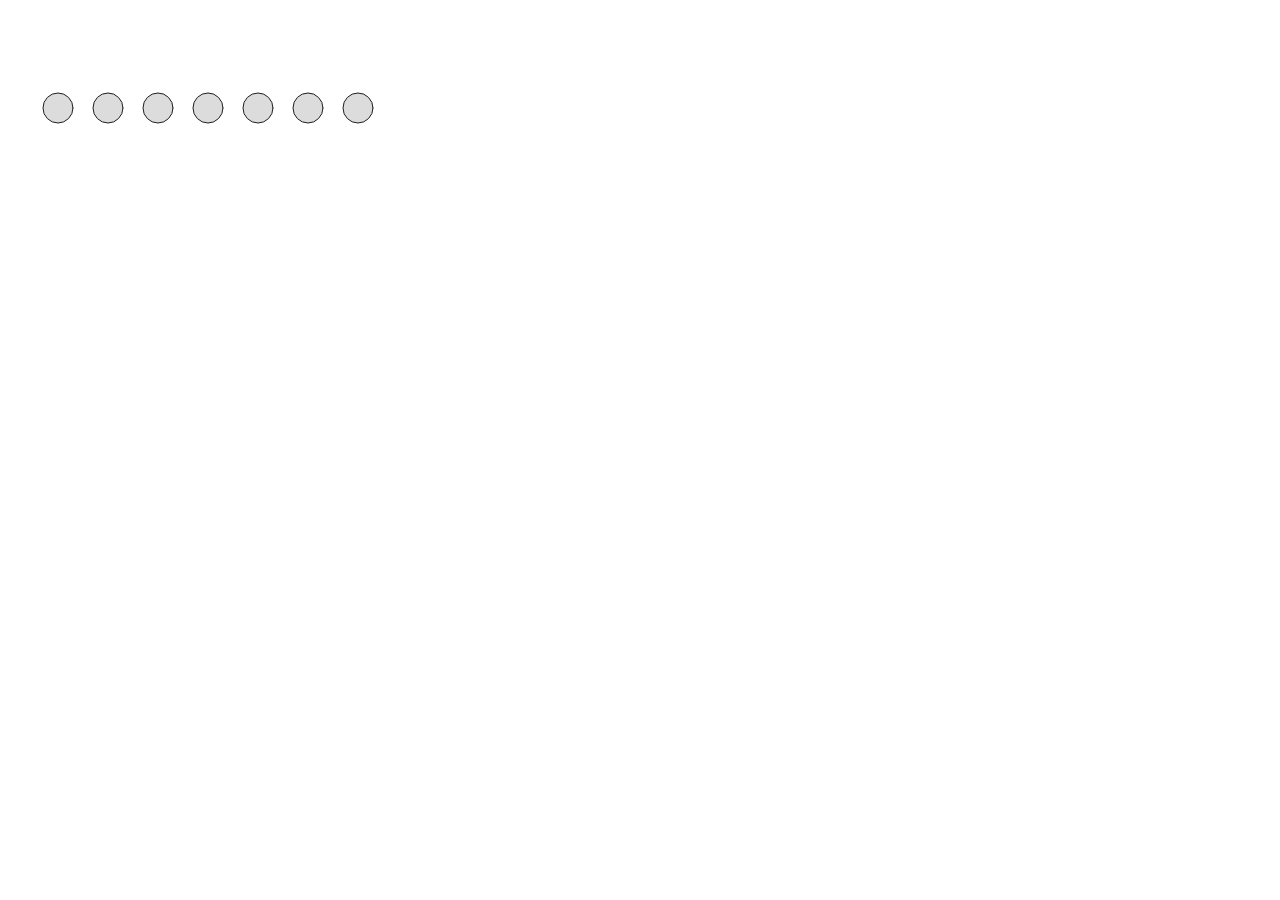
<file: assignment2-iteration/1-seven-circles/index.html>
<!DOCTYPE html>
<html lang="en">
<head>
    <meta charset="UTF-8">
    <meta name="viewport" content="width=device-width, initial-scale=1.0">

    <link rel="stylesheet" href="style.css">
    <script src="p5.js"></script>
    <title> 1-seven-circles </title>
</head>
<body>
    <script src="sketch.js"></script>
</body>
</html>
</file>
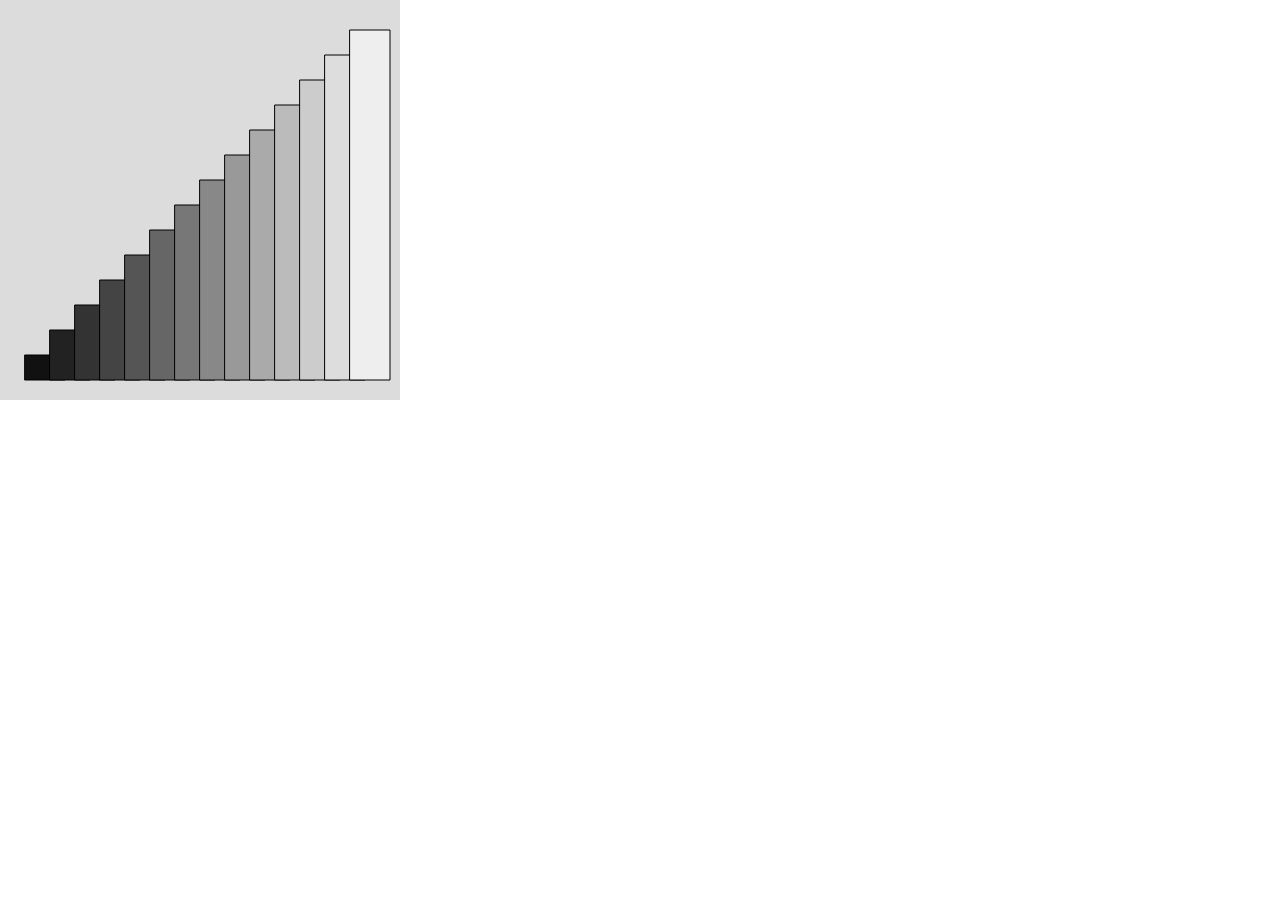
<file: assignment2-iteration/2-transitioning-rectangles/index.html>
<!DOCTYPE html>
<html lang="en">
<head>
    <meta charset="UTF-8">
    <meta name="viewport" content="width=device-width, initial-scale=1.0">

    <link rel="stylesheet" href="style.css">
    <script src="p5.js"></script>
    <title> 2-transitioning-rectangles </title> 
</head>
<body>
    <script src="sketch.js"></script>
</body>
</html>
</file>
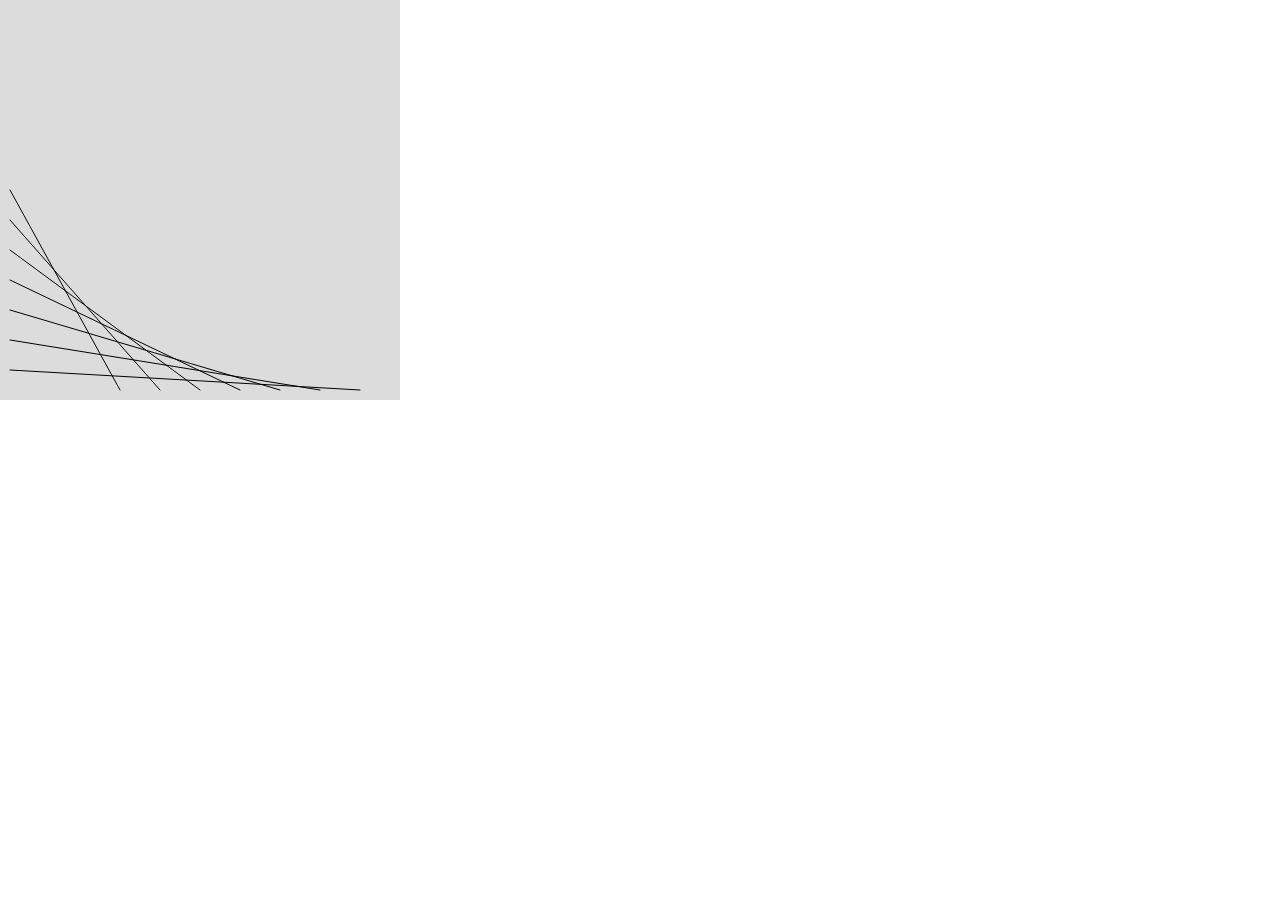
<file: assignment2-iteration/3-string-art/index.html>
<!DOCTYPE html>
<html lang="en">
<head>
    <meta charset="UTF-8">
    <meta name="viewport" content="width=device-width, initial-scale=1.0">

    <link rel="stylesheet" href="style.css">
    <script src="p5.js"></script>
    <title> 3-string-art </title> 
</head>
<body>
    <script src="sketch.js"></script>
</body>
</html>
</file>
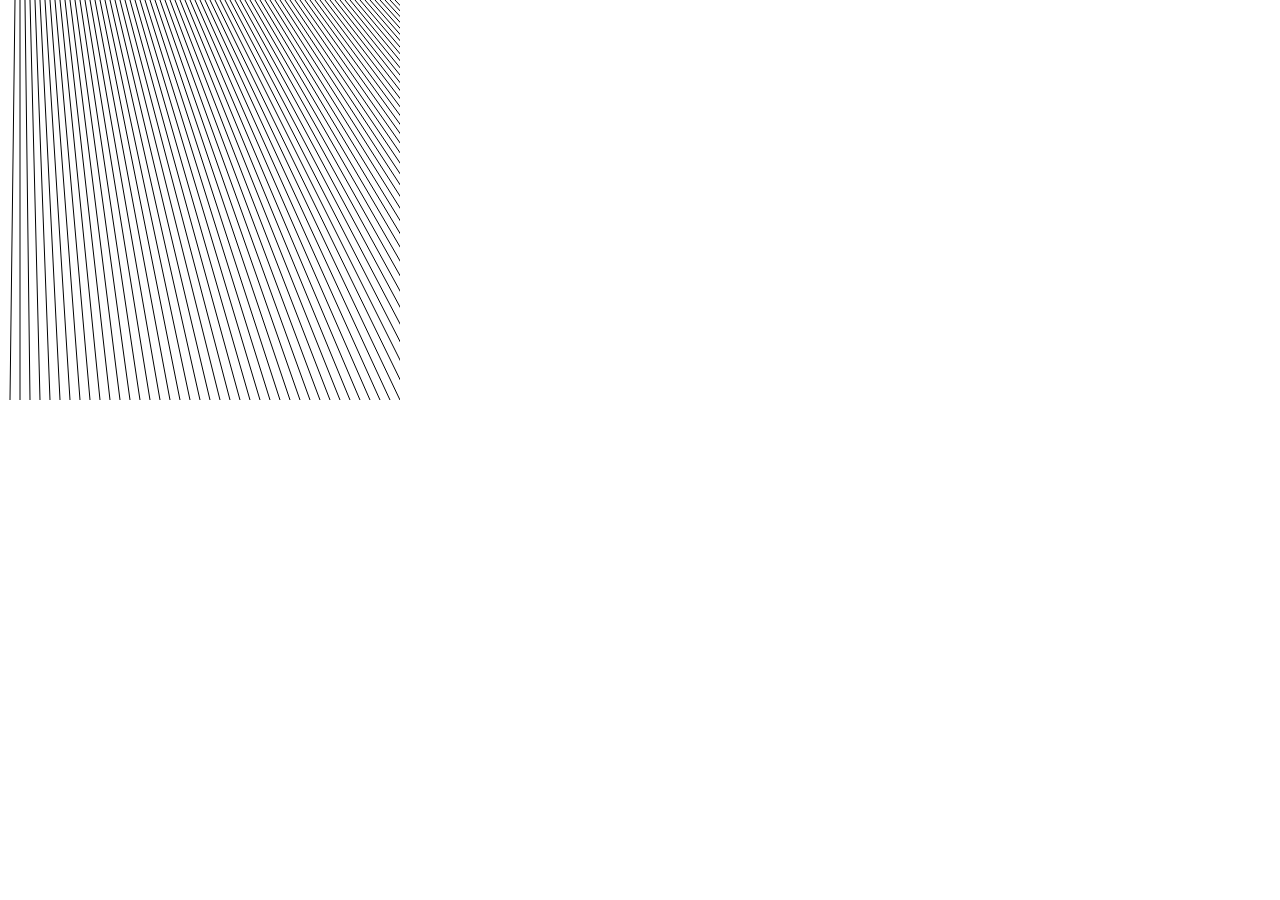
<file: assignment2-iteration/4-receding landscape/index.html>
<!DOCTYPE html>
<html lang="en">
<head>
    <meta charset="UTF-8">
    <meta name="viewport" content="width=device-width, initial-scale=1.0">

    <link rel="stylesheet" href="style.css">
    <script src="p5.js"></script>
    <title> 4-receding landscape </title> 
</head>
<body>
    <script src="sketch.js"></script>
</body>
</html>
</file>
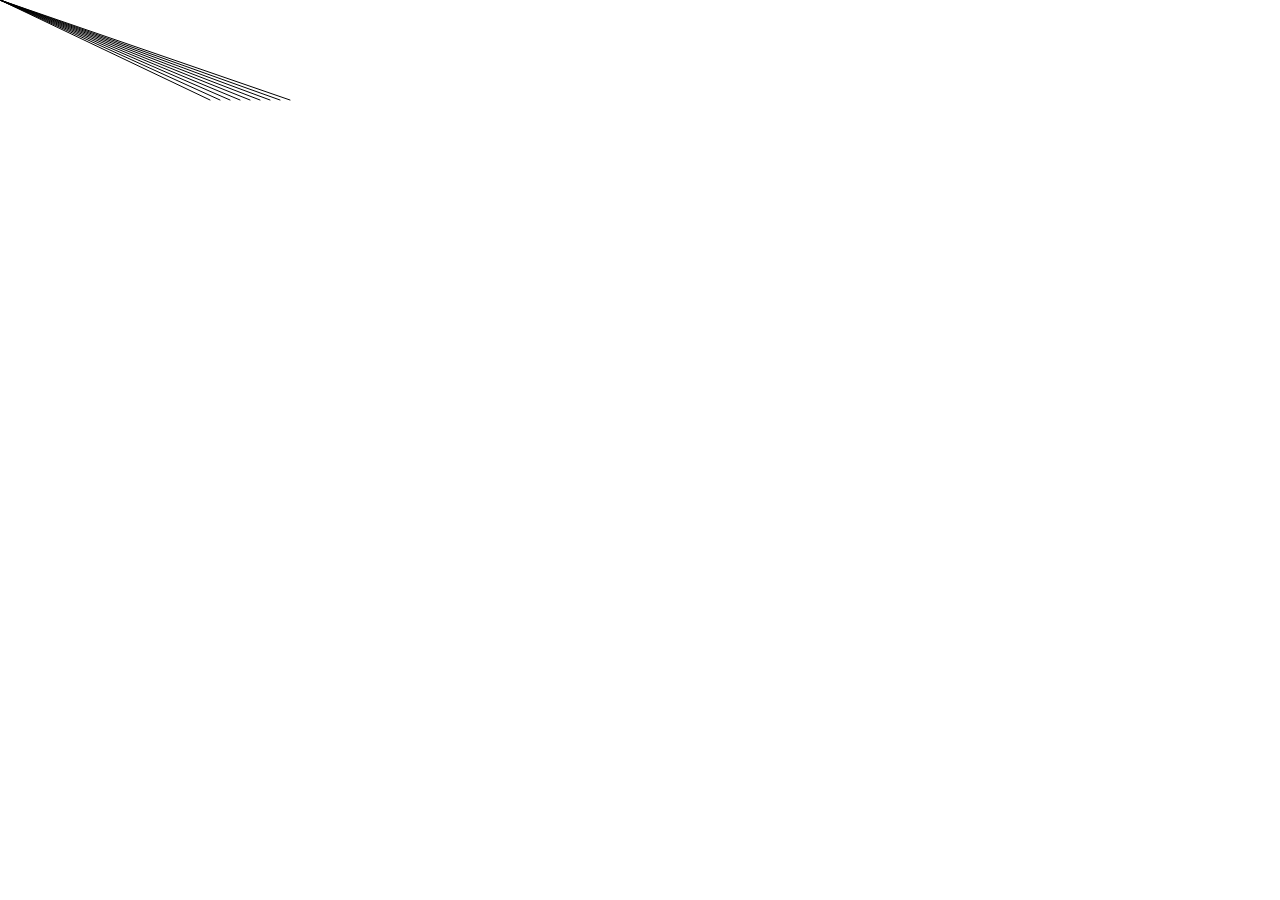
<file: assignment2-iteration/5-lines to cursor/index.html>
<!DOCTYPE html>
<html lang="en">
<head>
    <meta charset="UTF-8">
    <meta name="viewport" content="width=device-width, initial-scale=1.0">

    <link rel="stylesheet" href="style.css">
    <script src="p5.js"></script>
    <title> 5-lines to cursor </title> 
</head>
<body>
    <script src="sketch.js"></script>
</body>
</html>
</file>
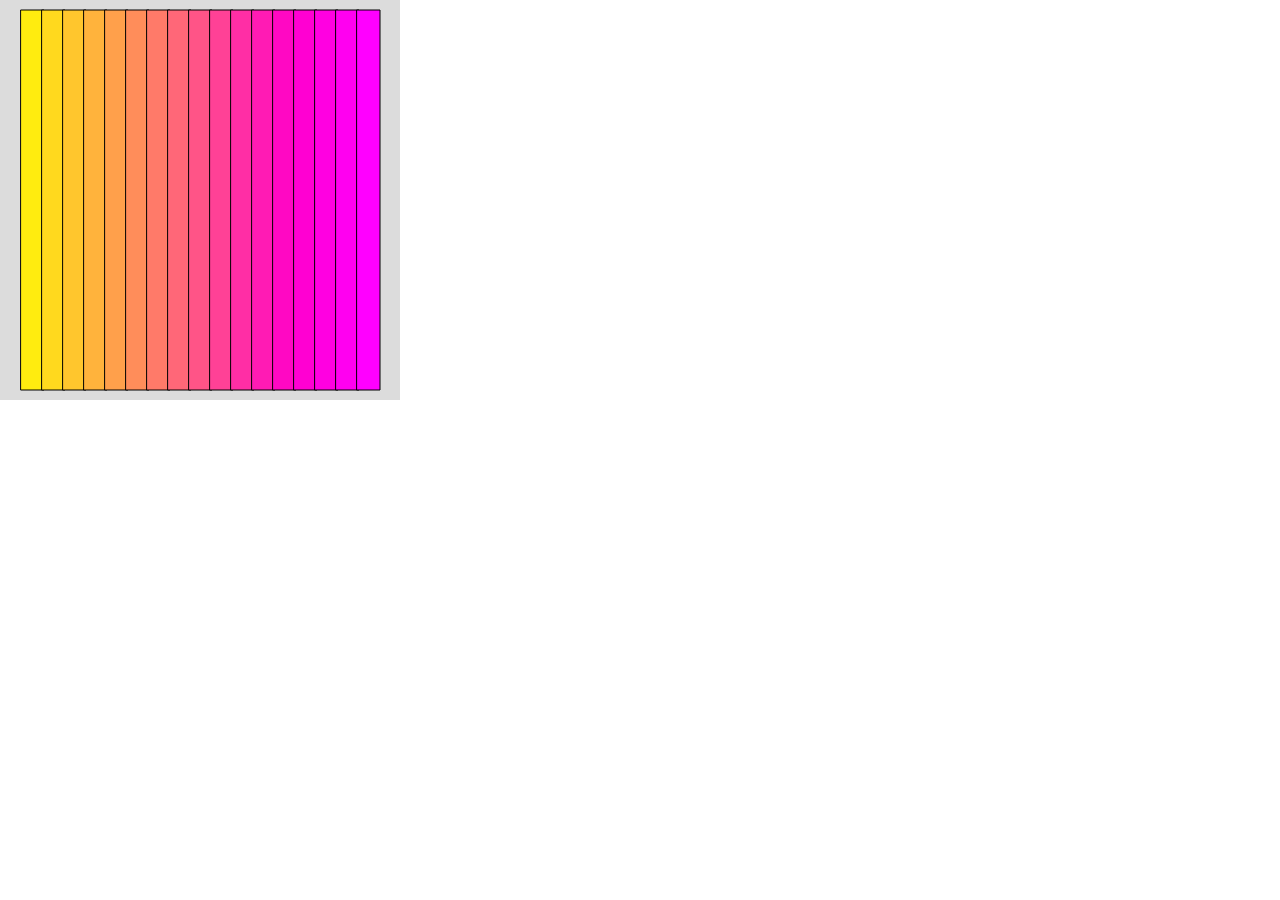
<file: assignment2-iteration/6-color-bar-gradient/index.html>
<!DOCTYPE html>
<html lang="en">
<head>
    <meta charset="UTF-8">
    <meta name="viewport" content="width=device-width, initial-scale=1.0">

    <link rel="stylesheet" href="style.css">
    <script src="p5.js"></script>
    <title> 6-color-bar-gradient </title> 
</head>
<body>
    <script src="sketch.js"></script>
</body>
</html>
</file>
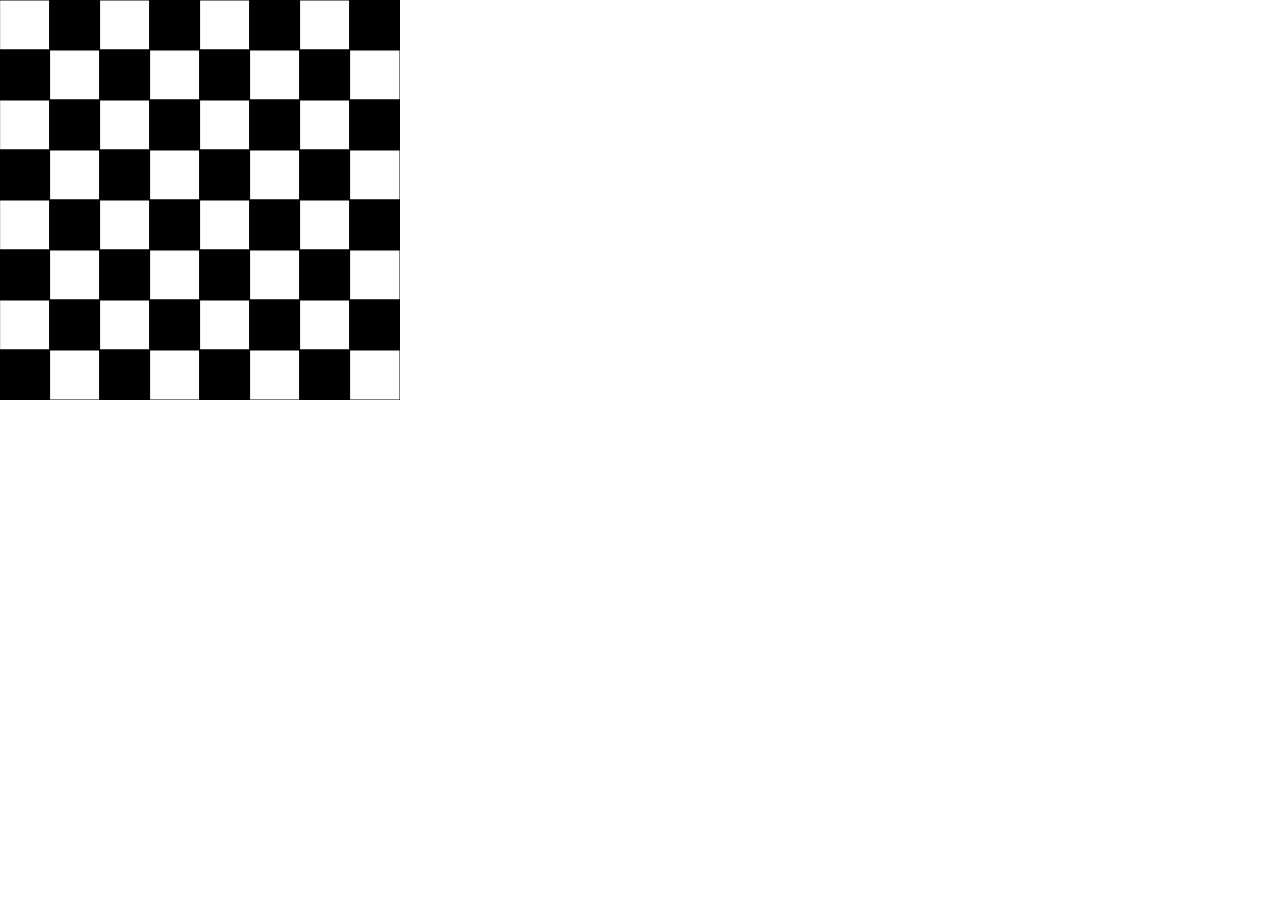
<file: assignment2-iteration/7-nested-checkers/index.html>
<!DOCTYPE html>
<html lang="en">
<head>
    <meta charset="UTF-8">
    <meta name="viewport" content="width=device-width, initial-scale=1.0">

    <link rel="stylesheet" href="style.css">
    <script src="p5.js"></script>
    <title> 7-nested-checkers </title> 
</head>
<body>
    <script src="sketch.js"></script>
</body>
</html>
</file>
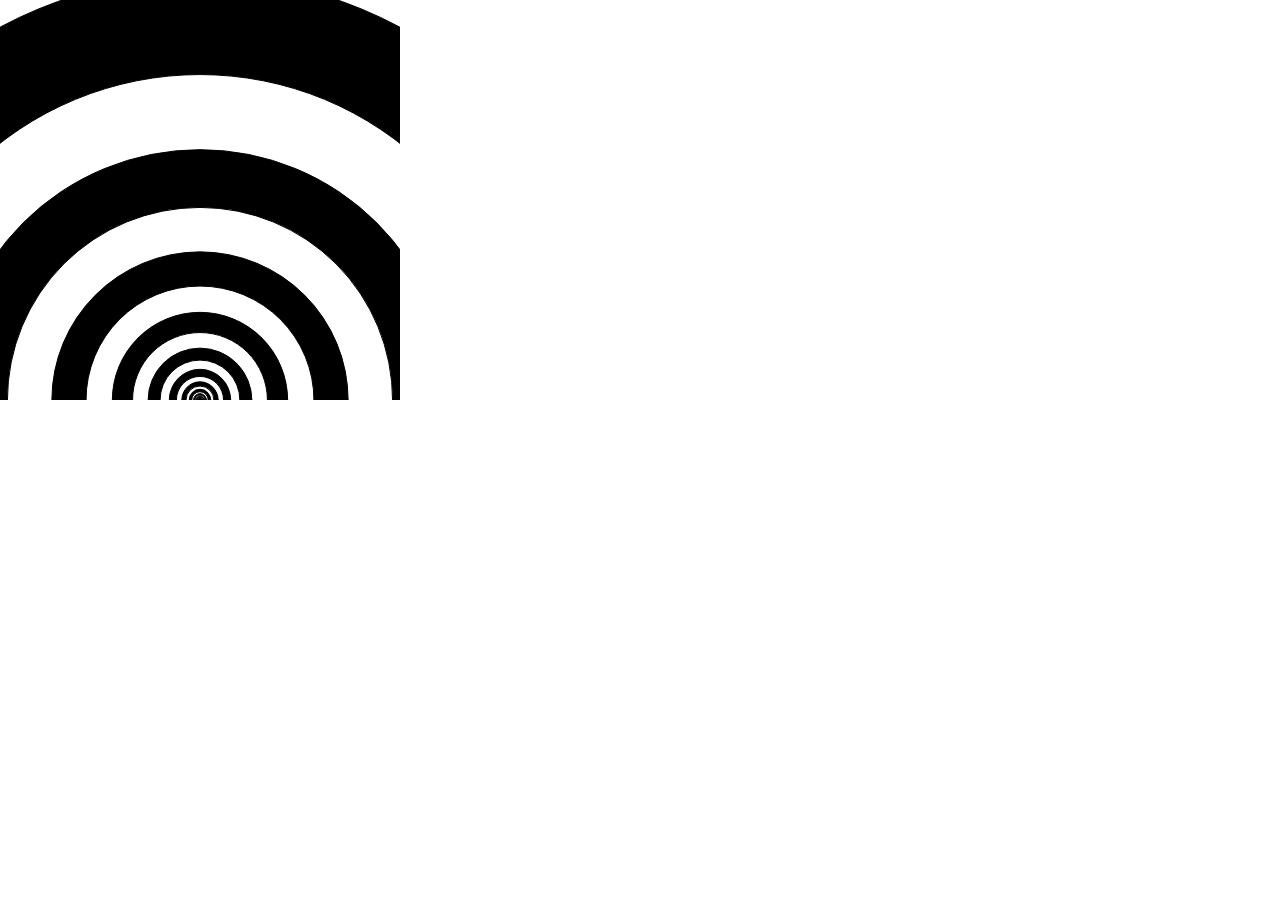
<file: assignment2-iteration/8-geometric-progression/index.html>
<!DOCTYPE html>
<html lang="en">
<head>
    <meta charset="UTF-8">
    <meta name="viewport" content="width=device-width, initial-scale=1.0">

    <link rel="stylesheet" href="style.css">
    <script src="p5.js"></script>
    <title> 8-geometric-progression </title> 
</head>
<body>
    <script src="sketch.js"></script>
</body>
</html>
</file>
<file: assignment2-iteration/1-seven-circles/style.css>
body{
    margin: center;
}

canvas{
    display: block;
}
</file>
<file: assignment2-iteration/2-transitioning-rectangles/style.css>
body{
    margin: 0;
}

canvas{
    display: block;
}
</file>
<file: assignment2-iteration/3-string-art/style.css>
body{
    margin: 0;
}

canvas{
    display: block;
}
</file>
<file: assignment2-iteration/4-receding landscape/style.css>
body{
    margin: 0;
}

canvas{
    display: block;
}
</file>
<file: assignment2-iteration/5-lines to cursor/style.css>
body{
    margin: 0;
}

canvas{
    display: block;
}
</file>
<file: assignment2-iteration/6-color-bar-gradient/style.css>
body{
    margin: 0;
}

canvas{
    display: block;
}
</file>
<file: assignment2-iteration/7-nested-checkers/style.css>
body{
    margin: 0;
}

canvas{
    display: block;
}
</file>
<file: assignment2-iteration/8-geometric-progression/style.css>
body{
    margin: 0;
}

canvas{
    display: block;
}
</file>
